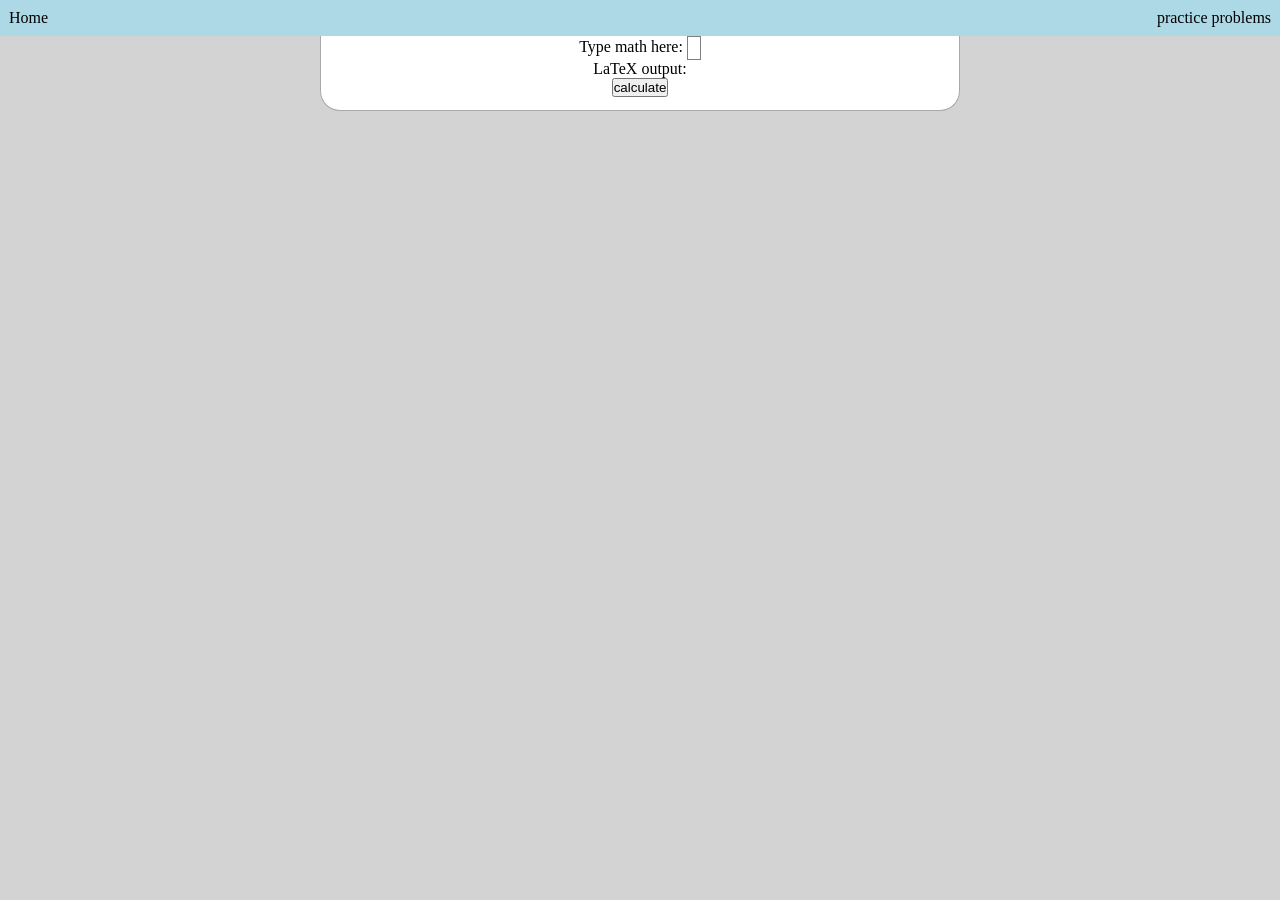
<file: index.html>
<!DOCTYPE html>
<html lang="en">

<head>
    <meta charset="UTF-8">
    <meta name="viewport" content="width=device-width, initial-scale=1.0">
    <title>Symbolic differentiation</title>
    <script src="https://ajax.googleapis.com/ajax/libs/jquery/1.11.0/jquery.min.js"></script>
    <link rel="stylesheet" href="mathquill-0.10.1/mathquill.css">
    <script src="mathquill-0.10.1/mathquill.js"></script>
    <script src="javaScript.js"></script>
    <link rel="stylesheet" href="style.css">
</head>

<body>
    <div id="nav_bar">
        <a href="index.html">Home</a>
        <a href="practice.html">practice problems</a>
    </div>
    <div id="main">
        <p>
            Type math here: <span id="math-field"></span>
        </p>
        <p>
            LaTeX output: <span id="latex-output"></span>
        </p>
        <button onclick="enter()">calculate</button>
        <p id="result"> </p>
    </div>
</body>

</html>
</file>
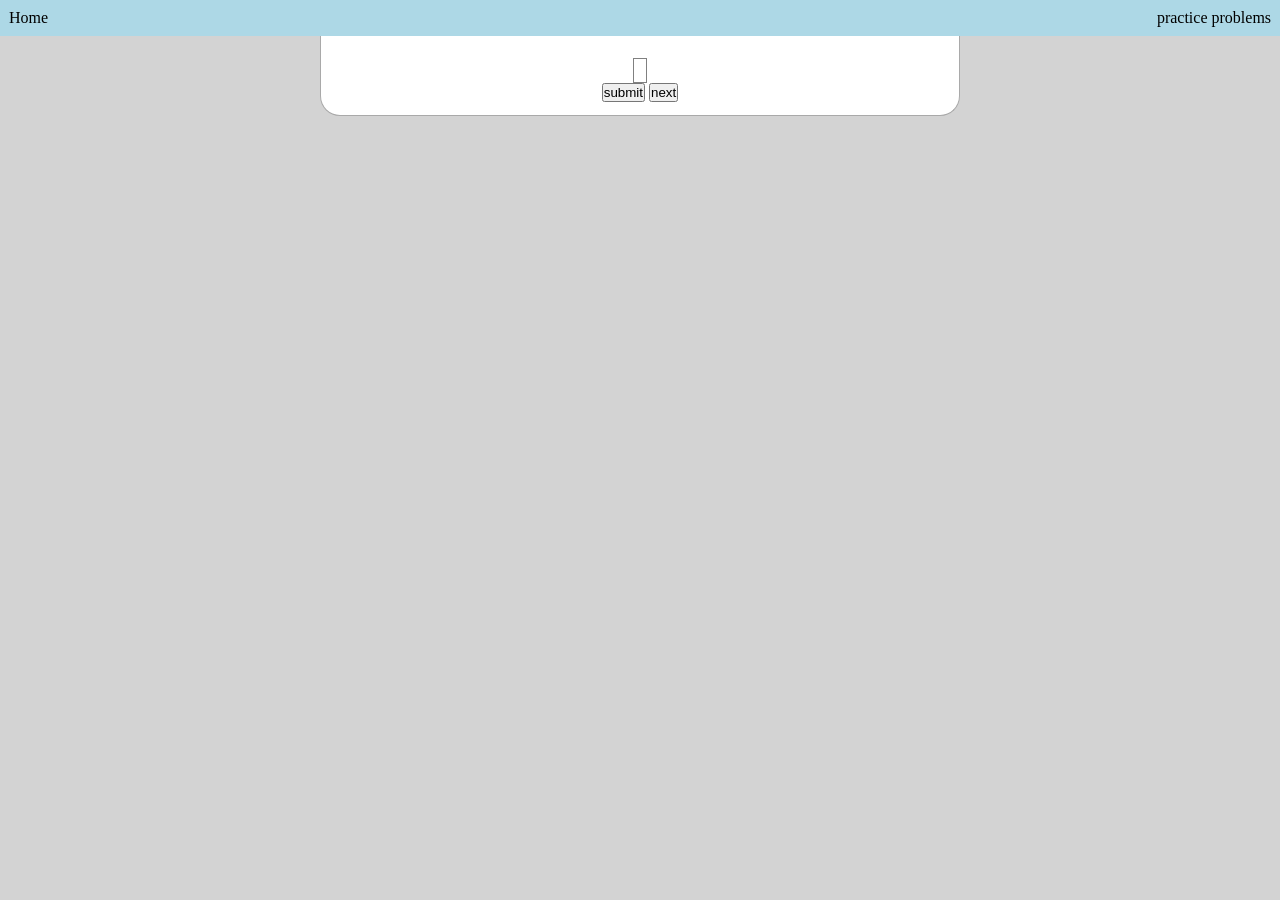
<file: practice.html>
<!DOCTYPE html>
<html lang="en">

<head>
    <meta charset="UTF-8">
    <meta name="viewport" content="width=device-width, initial-scale=1.0">
    <title>practice problems</title>
    <script src="https://ajax.googleapis.com/ajax/libs/jquery/1.11.0/jquery.min.js"></script>
    <link rel="stylesheet" href="mathquill-0.10.1/mathquill.css">
    <script src="mathquill-0.10.1/mathquill.js"></script>
    <script src="javaScript2.js"></script>
    <link rel="stylesheet" href="style.css">
</head>

<body>
    <div id="nav_bar">
        <a href="index.html">Home</a>
        <a href="practice.html">practice problems</a>
    </div>
    <div id="main">
        <p id="problem_display"><span id="problem"></span></p>
        <p><span id="answer"></span></p>
        <button onclick="submit()">submit</button>
        <button onclick="next()">next</button>
    </div>
</body>

</html>
</file>
<file: mathquill-0.10.1/mathquill.css>
/*
 * MathQuill v0.10.1               http://mathquill.com
 * by Han, Jeanine, and Mary  maintainers@mathquill.com
 *
 * This Source Code Form is subject to the terms of the
 * Mozilla Public License, v. 2.0. If a copy of the MPL
 * was not distributed with this file, You can obtain
 * one at http://mozilla.org/MPL/2.0/.
 */
@font-face {
  font-family: Symbola;
  src: url(font/Symbola.eot);
  src: local("Symbola Regular"), local("Symbola"), url(font/Symbola.woff2) format("woff2"), url(font/Symbola.woff) format("woff"), url(font/Symbola.ttf) format("truetype"), url(font/Symbola.otf) format("opentype"), url(font/Symbola.svg#Symbola) format("svg");
}
.mq-editable-field {
  display: -moz-inline-box;
  display: inline-block;
}
.mq-editable-field .mq-cursor {
  border-left: 1px solid black;
  margin-left: -1px;
  position: relative;
  z-index: 1;
  padding: 0;
  display: -moz-inline-box;
  display: inline-block;
}
.mq-editable-field .mq-cursor.mq-blink {
  visibility: hidden;
}
.mq-editable-field,
.mq-math-mode .mq-editable-field {
  border: 1px solid gray;
}
.mq-editable-field.mq-focused,
.mq-math-mode .mq-editable-field.mq-focused {
  -webkit-box-shadow: #8bd 0 0 1px 2px, inset #6ae 0 0 2px 0;
  -moz-box-shadow: #8bd 0 0 1px 2px, inset #6ae 0 0 2px 0;
  box-shadow: #8bd 0 0 1px 2px, inset #6ae 0 0 2px 0;
  border-color: #709AC0;
  border-radius: 1px;
}
.mq-math-mode .mq-editable-field {
  margin: 1px;
}
.mq-editable-field .mq-latex-command-input {
  color: inherit;
  font-family: "Courier New", monospace;
  border: 1px solid gray;
  padding-right: 1px;
  margin-right: 1px;
  margin-left: 2px;
}
.mq-editable-field .mq-latex-command-input.mq-empty {
  background: transparent;
}
.mq-editable-field .mq-latex-command-input.mq-hasCursor {
  border-color: ActiveBorder;
}
.mq-editable-field.mq-empty:after,
.mq-editable-field.mq-text-mode:after,
.mq-math-mode .mq-empty:after {
  visibility: hidden;
  content: 'c';
}
.mq-editable-field .mq-cursor:only-child:after,
.mq-editable-field .mq-textarea + .mq-cursor:last-child:after {
  visibility: hidden;
  content: 'c';
}
.mq-editable-field .mq-text-mode .mq-cursor:only-child:after {
  content: '';
}
.mq-editable-field.mq-text-mode {
  overflow-x: auto;
  overflow-y: hidden;
}
.mq-root-block,
.mq-math-mode .mq-root-block {
  display: -moz-inline-box;
  display: inline-block;
  width: 100%;
  padding: 2px;
  -webkit-box-sizing: border-box;
  -moz-box-sizing: border-box;
  box-sizing: border-box;
  white-space: nowrap;
  overflow: hidden;
  vertical-align: middle;
}
.mq-math-mode {
  font-variant: normal;
  font-weight: normal;
  font-style: normal;
  font-size: 115%;
  line-height: 1;
  display: -moz-inline-box;
  display: inline-block;
}
.mq-math-mode .mq-non-leaf,
.mq-math-mode .mq-scaled {
  display: -moz-inline-box;
  display: inline-block;
}
.mq-math-mode var,
.mq-math-mode .mq-text-mode,
.mq-math-mode .mq-nonSymbola {
  font-family: "Times New Roman", Symbola, serif;
  line-height: .9;
}
.mq-math-mode * {
  font-size: inherit;
  line-height: inherit;
  margin: 0;
  padding: 0;
  border-color: black;
  -webkit-user-select: none;
  -moz-user-select: none;
  user-select: none;
  box-sizing: border-box;
}
.mq-math-mode .mq-empty {
  background: #ccc;
}
.mq-math-mode .mq-empty.mq-root-block {
  background: transparent;
}
.mq-math-mode.mq-empty {
  background: transparent;
}
.mq-math-mode .mq-text-mode {
  font-size: 87%;
}
.mq-math-mode .mq-font {
  font: 1em "Times New Roman", Symbola, serif;
}
.mq-math-mode .mq-font * {
  font-family: inherit;
  font-style: inherit;
}
.mq-math-mode b,
.mq-math-mode b.mq-font {
  font-weight: bolder;
}
.mq-math-mode var,
.mq-math-mode i,
.mq-math-mode i.mq-font {
  font-style: italic;
}
.mq-math-mode var.mq-f {
  margin-right: 0.2em;
  margin-left: 0.1em;
}
.mq-math-mode .mq-roman var.mq-f {
  margin: 0;
}
.mq-math-mode big {
  font-size: 125%;
}
.mq-math-mode .mq-roman {
  font-style: normal;
}
.mq-math-mode .mq-sans-serif {
  font-family: sans-serif, Symbola, serif;
}
.mq-math-mode .mq-monospace {
  font-family: monospace, Symbola, serif;
}
.mq-math-mode .mq-overline {
  border-top: 1px solid black;
  margin-top: 1px;
}
.mq-math-mode .mq-underline {
  border-bottom: 1px solid black;
  margin-bottom: 1px;
}
.mq-math-mode .mq-binary-operator {
  padding: 0 0.2em;
  display: -moz-inline-box;
  display: inline-block;
}
.mq-math-mode .mq-supsub {
  font-size: 90%;
  vertical-align: -0.5em;
}
.mq-math-mode .mq-supsub.mq-limit {
  font-size: 80%;
  vertical-align: -0.4em;
}
.mq-math-mode .mq-supsub.mq-sup-only {
  vertical-align: .5em;
}
.mq-math-mode .mq-supsub.mq-sup-only .mq-sup {
  display: inline-block;
  vertical-align: text-bottom;
}
.mq-math-mode .mq-supsub .mq-sup {
  display: block;
}
.mq-math-mode .mq-supsub .mq-sub {
  display: block;
  float: left;
}
.mq-math-mode .mq-supsub.mq-limit .mq-sub {
  margin-left: -0.25em;
}
.mq-math-mode .mq-supsub .mq-binary-operator {
  padding: 0 .1em;
}
.mq-math-mode .mq-supsub .mq-fraction {
  font-size: 70%;
}
.mq-math-mode sup.mq-nthroot {
  font-size: 80%;
  vertical-align: 0.8em;
  margin-right: -0.6em;
  margin-left: .2em;
  min-width: .5em;
}
.mq-math-mode .mq-paren {
  padding: 0 .1em;
  vertical-align: top;
  -webkit-transform-origin: center .06em;
  -moz-transform-origin: center .06em;
  -ms-transform-origin: center .06em;
  -o-transform-origin: center .06em;
  transform-origin: center .06em;
}
.mq-math-mode .mq-paren.mq-ghost {
  color: silver;
}
.mq-math-mode .mq-paren + span {
  margin-top: .1em;
  margin-bottom: .1em;
}
.mq-math-mode .mq-array {
  vertical-align: middle;
  text-align: center;
}
.mq-math-mode .mq-array > span {
  display: block;
}
.mq-math-mode .mq-operator-name {
  font-family: Symbola, "Times New Roman", serif;
  line-height: .9;
  font-style: normal;
}
.mq-math-mode var.mq-operator-name.mq-first {
  padding-left: .2em;
}
.mq-math-mode var.mq-operator-name.mq-last {
  padding-right: .2em;
}
.mq-math-mode .mq-fraction {
  font-size: 90%;
  text-align: center;
  vertical-align: -0.4em;
  padding: 0 .2em;
}
.mq-math-mode .mq-fraction,
.mq-math-mode .mq-large-operator,
.mq-math-mode x:-moz-any-link {
  display: -moz-groupbox;
}
.mq-math-mode .mq-fraction,
.mq-math-mode .mq-large-operator,
.mq-math-mode x:-moz-any-link,
.mq-math-mode x:default {
  display: inline-block;
}
.mq-math-mode .mq-numerator,
.mq-math-mode .mq-denominator {
  display: block;
}
.mq-math-mode .mq-numerator {
  padding: 0 0.1em;
}
.mq-math-mode .mq-denominator {
  border-top: 1px solid;
  float: right;
  width: 100%;
  padding: 0.1em;
}
.mq-math-mode .mq-sqrt-prefix {
  padding-top: 0;
  position: relative;
  top: 0.1em;
  vertical-align: top;
  -webkit-transform-origin: top;
  -moz-transform-origin: top;
  -ms-transform-origin: top;
  -o-transform-origin: top;
  transform-origin: top;
}
.mq-math-mode .mq-sqrt-stem {
  border-top: 1px solid;
  margin-top: 1px;
  padding-left: .15em;
  padding-right: .2em;
  margin-right: .1em;
  padding-top: 1px;
}
.mq-math-mode .mq-vector-prefix {
  display: block;
  text-align: center;
  line-height: .25em;
  margin-bottom: -0.1em;
  font-size: 0.75em;
}
.mq-math-mode .mq-vector-stem {
  display: block;
}
.mq-math-mode .mq-large-operator {
  text-align: center;
}
.mq-math-mode .mq-large-operator .mq-from,
.mq-math-mode .mq-large-operator big,
.mq-math-mode .mq-large-operator .mq-to {
  display: block;
}
.mq-math-mode .mq-large-operator .mq-from,
.mq-math-mode .mq-large-operator .mq-to {
  font-size: 80%;
}
.mq-math-mode .mq-large-operator .mq-from {
  float: right;
  /* take out of normal flow to manipulate baseline */
  width: 100%;
}
.mq-math-mode,
.mq-math-mode .mq-editable-field {
  cursor: text;
  font-family: Symbola, "Times New Roman", serif;
}
.mq-math-mode .mq-overarrow {
  border-top: 1px solid black;
  margin-top: 1px;
  padding-top: 0.2em;
}
.mq-math-mode .mq-overarrow:before {
  display: block;
  position: relative;
  top: -0.34em;
  font-size: 0.5em;
  line-height: 0em;
  content: '\27A4';
  text-align: right;
}
.mq-math-mode .mq-overarrow.mq-arrow-left:before {
  -moz-transform: scaleX(-1);
  -o-transform: scaleX(-1);
  -webkit-transform: scaleX(-1);
  transform: scaleX(-1);
  filter: FlipH;
  -ms-filter: "FlipH";
}
.mq-math-mode .mq-selection,
.mq-editable-field .mq-selection,
.mq-math-mode .mq-selection .mq-non-leaf,
.mq-editable-field .mq-selection .mq-non-leaf,
.mq-math-mode .mq-selection .mq-scaled,
.mq-editable-field .mq-selection .mq-scaled {
  background: #B4D5FE !important;
  background: Highlight !important;
  color: HighlightText;
  border-color: HighlightText;
}
.mq-math-mode .mq-selection .mq-matrixed,
.mq-editable-field .mq-selection .mq-matrixed {
  background: #39F !important;
}
.mq-math-mode .mq-selection .mq-matrixed-container,
.mq-editable-field .mq-selection .mq-matrixed-container {
  filter: progid:DXImageTransform.Microsoft.Chroma(color='#3399FF') !important;
}
.mq-math-mode .mq-selection.mq-blur,
.mq-editable-field .mq-selection.mq-blur,
.mq-math-mode .mq-selection.mq-blur .mq-non-leaf,
.mq-editable-field .mq-selection.mq-blur .mq-non-leaf,
.mq-math-mode .mq-selection.mq-blur .mq-scaled,
.mq-editable-field .mq-selection.mq-blur .mq-scaled,
.mq-math-mode .mq-selection.mq-blur .mq-matrixed,
.mq-editable-field .mq-selection.mq-blur .mq-matrixed {
  background: #D4D4D4 !important;
  color: black;
  border-color: black;
}
.mq-math-mode .mq-selection.mq-blur .mq-matrixed-container,
.mq-editable-field .mq-selection.mq-blur .mq-matrixed-container {
  filter: progid:DXImageTransform.Microsoft.Chroma(color='#D4D4D4') !important;
}
.mq-editable-field .mq-textarea,
.mq-math-mode .mq-textarea {
  position: relative;
  -webkit-user-select: text;
  -moz-user-select: text;
  user-select: text;
}
.mq-editable-field .mq-textarea *,
.mq-math-mode .mq-textarea *,
.mq-editable-field .mq-selectable,
.mq-math-mode .mq-selectable {
  -webkit-user-select: text;
  -moz-user-select: text;
  user-select: text;
  position: absolute;
  clip: rect(1em 1em 1em 1em);
  -webkit-transform: scale(0);
  -moz-transform: scale(0);
  -ms-transform: scale(0);
  -o-transform: scale(0);
  transform: scale(0);
  resize: none;
  width: 1px;
  height: 1px;
}
.mq-math-mode .mq-matrixed {
  background: white;
  display: -moz-inline-box;
  display: inline-block;
}
.mq-math-mode .mq-matrixed-container {
  filter: progid:DXImageTransform.Microsoft.Chroma(color='white');
  margin-top: -0.1em;
}
</file>
<file: style.css>
body{
    background-color: lightgray;
}
*{
    margin: 0;
    padding: 0;
    box-sizing: border-box;
}
#nav_bar{
    display: flex;
    background-color: lightblue;
    justify-content: space-between;
}
#nav_bar a{
    padding: 0.7%;
    display: inline-block;
    text-decoration: none;
    color: black;
}
#nav_bar a:hover{
    background-color: lightgray;
}
#main{
    width:50%;
    margin:0 auto;
    background-color: white;
    text-align: center;
    border-bottom-left-radius: 20px;
    border-bottom-right-radius: 20px;
    margin-bottom: 5%;
    padding-bottom: 1%;
    border:1px solid darkgrey;
    border-top: 0;
}
</file>
